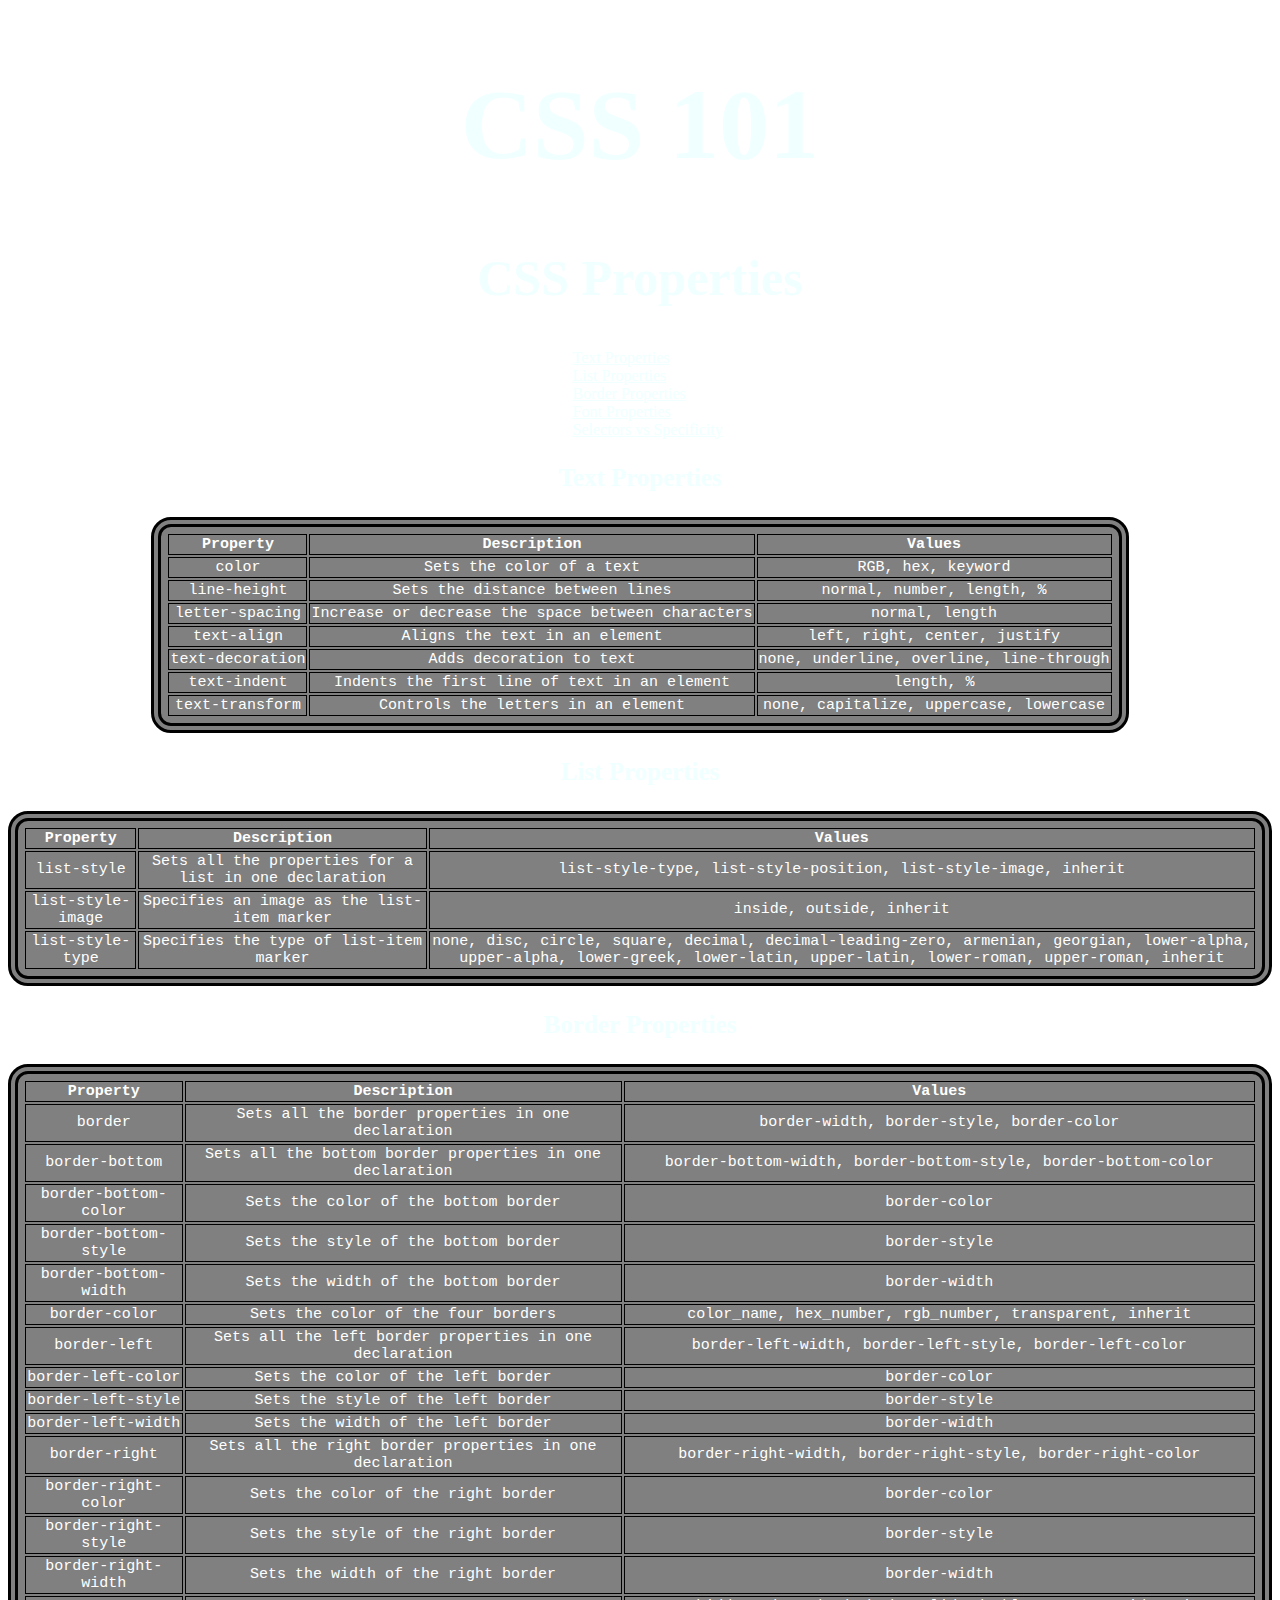
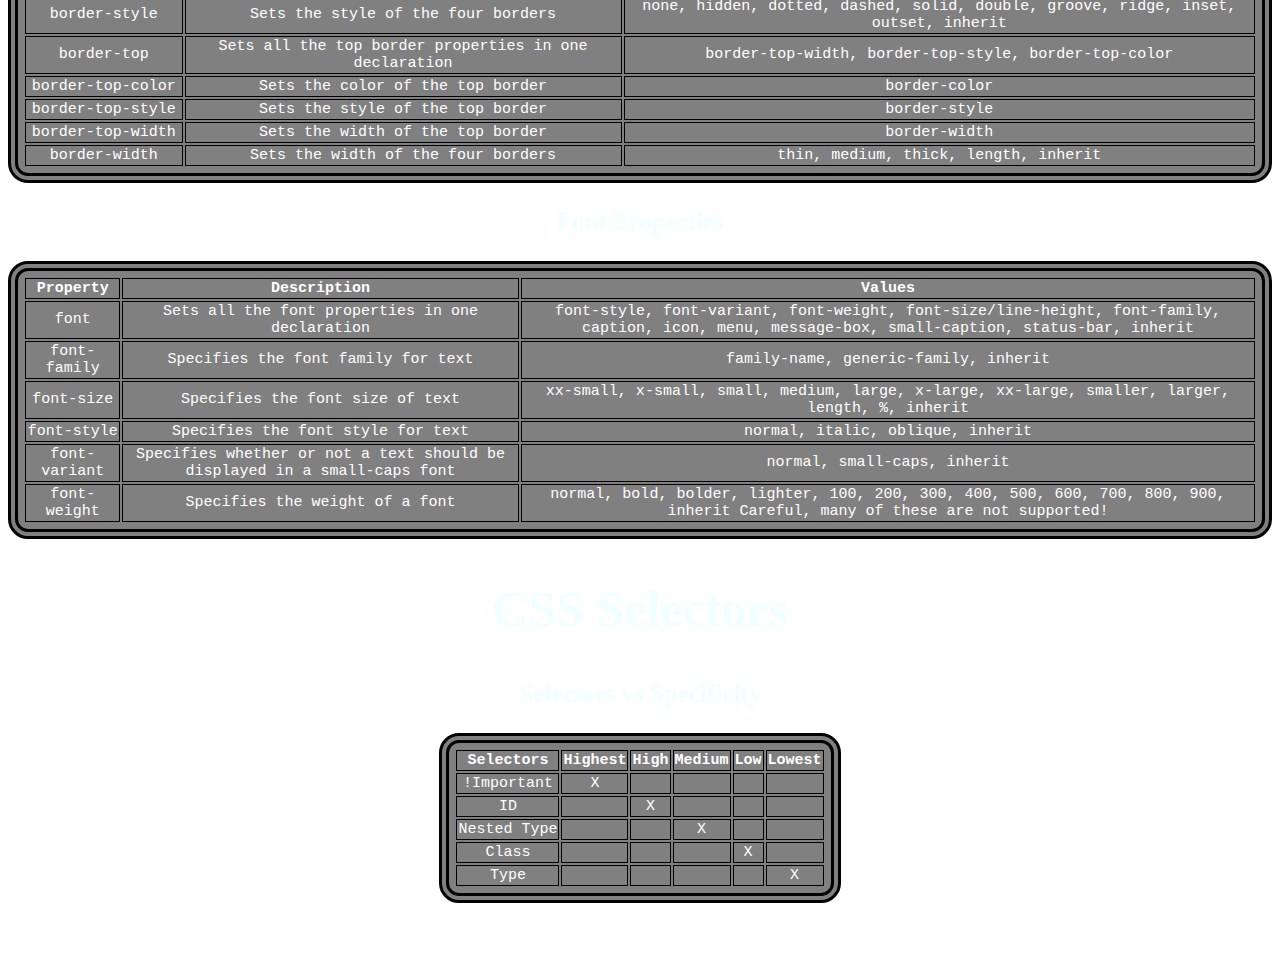
<file: html-css-cheatsheet-starting/index.html>
<!DOCTYPE html>
<html lang="en">
    <head>
        <meta charset="UTF-8">
        <meta name="viewport" content="width=device-width, initial-scale=1.0">
        <title>CSS Stylesheet</title>
        <link href="styles.css" type="text/css" rel="stylesheet"> 
    </head>
    <body>
        <h1>CSS 101</h1>
        <h2>CSS Properties</h2>
        
        <nav>
            <ul>
                <li><a href="#text">Text Properties</a></li>
                <li><a href="#list">List Properties</a></li>
                <li><a href="#border">Border Properties</a></li>
                <li><a href="#font">Font Properties</a></li>
                <li><a href="#selectors">Selectors vs Specificity</a></li>
            </ul>
        </nav>
        <!-- first table = Text Properties-->
        <div id="text">
            <h3>Text Properties</h3>
            <table>
                <thead>
                    <tr>
                        <th scope="col">Property</th>
                        <th scope="col">Description</th>
                        <th scope="col">Values</th>
                    </tr>
                </thead>
                <tbody>
                    <tr>
                        <td>color</td>
                        <td>Sets the color of a text</td>
                        <td>RGB, hex, keyword</td>
                    </tr>
                    <tr>
                        <td>line-height</td>
                        <td>Sets the distance between lines</td>
                        <td>normal, number, length, %</td>
                    </tr>
                    <tr>
                        <td>letter-spacing</td>
                        <td>Increase or decrease the space between characters</td>
                        <td>normal, length</td>
                    </tr>
                    <tr>
                        <td>text-align</td>
                        <td>Aligns the text in an element</td>
                        <td>left, right, center, justify</td>
                    </tr>
                    <tr>
                        <td>text-decoration</td>
                        <td>Adds decoration to text</td>
                        <td>none, underline, overline, line-through</td>
                    </tr>
                    <tr>
                        <td>text-indent</td>
                        <td>Indents the first line of text in an element</td>
                        <td>length, %</td>
                    </tr>
                    <tr>
                        <td>text-transform</td>
                        <td>Controls the letters in an element</td>
                        <td>none, capitalize, uppercase, lowercase</td>
                    </tr>
                </tbody>
            </table>
        </div>

        <!--Second table = List Properties-->
        <div id="list">
            <h3>List Properties</h3>

            <table>
                <thead>
                    <tr>
                        <th scope="col">Property</th>
                        <th scope="col">Description</th>
                        <th scope="col">Values</th>
                    </tr>
                </thead>
                <tbody>
                    <tr>
                        <td>list-style</td>
                        <td>Sets all the properties for a list in one declaration</td>
                        <td>list-style-type, list-style-position, list-style-image, inherit</td>
                    </tr>
                    <tr>
                        <td>list-style-image</td>
                        <td>Specifies an image as the list-item marker</td>
                        <td>inside, outside, inherit</td>
                    </tr>
                    <tr>
                        <td>list-style-type</td>
                        <td>Specifies the type of list-item marker</td>
                        <td>none, disc, circle, square, decimal, decimal-leading-zero,
                            armenian, georgian, lower-alpha, upper-alpha, lower-greek,
                            lower-latin, upper-latin, lower-roman, upper-roman, inherit</td>
                    </tr>
                </tbody>
            </table>
        </div>

        <!--Third table = Border Properties-->
        <div id="border">
            <h3>Border Properties</h3>

            <table>
                <thead>
                    <tr>
                        <th scope="col">Property</th>
                        <th scope="col">Description</th>
                        <th scope="col">Values</th>
                    </tr>
                </thead>
                <tbody>
                    <tr>
                        <td>border</td>
                        <td>Sets all the border properties in one declaration</td>
                        <td>border-width, border-style, border-color</td>
                    </tr>
                    <tr>
                        <td>border-bottom</td>
                        <td>Sets all the bottom border properties in one declaration</td>
                        <td>border-bottom-width, border-bottom-style, border-bottom-color</td>
                    </tr>
                    <tr>
                        <td>border-bottom-color</td>
                        <td>Sets the color of the bottom border</td>
                        <td>border-color</td>
                    </tr>
                    <tr>
                        <td>border-bottom-style</td>
                        <td>Sets the style of the bottom border</td>
                        <td>border-style</td>
                    </tr>
                    <tr>
                        <td>border-bottom-width</td>
                        <td>Sets the width of the bottom border</td>
                        <td>border-width</td>
                    </tr>
                    <tr>
                        <td>border-color</td>
                        <td>Sets the color of the four borders</td>
                        <td>color_name, hex_number, rgb_number, transparent, inherit</td>
                    </tr>
                    <tr>
                        <td>border-left</td>
                        <td>Sets all the left border properties in one declaration</td>
                        <td>border-left-width, border-left-style, border-left-color</td>
                    </tr>
                    <tr>
                        <td>border-left-color</td>
                        <td>Sets the color of the left border</td>
                        <td>border-color</td>
                    </tr>
                    <tr>
                        <td>border-left-style</td>
                        <td>Sets the style of the left border</td>
                        <td>border-style</td>
                    </tr>
                    <tr>
                        <td>border-left-width</td>
                        <td>Sets the width of the left border</td>
                        <td>border-width</td>
                    </tr>
                    <tr>
                        <td>border-right</td>
                        <td>Sets all the right border properties in one declaration</td>
                        <td>border-right-width, border-right-style, border-right-color</td>
                    </tr>
                    <tr>
                        <td>border-right-color</td>
                        <td>Sets the color of the right border</td>
                        <td>border-color</td>
                    </tr>
                    <tr>
                        <td>border-right-style</td>
                        <td>Sets the style of the right border</td>
                        <td>border-style</td>
                    </tr>
                    <tr>
                        <td>border-right-width</td>
                        <td>Sets the width of the right border</td>
                        <td>border-width</td>
                    </tr>
                    <tr>
                        <td>border-style</td>
                        <td>Sets the style of the four borders</td>
                        <td>none, hidden, dotted, dashed, solid, double, groove, ridge, inset, outset, inherit</td>
                    </tr>
                    <tr>
                        <td>border-top</td>
                        <td>Sets all the top border properties in one declaration</td>
                        <td>border-top-width, border-top-style, border-top-color</td>
                    </tr>
                    <tr>
                        <td>border-top-color</td>
                        <td>Sets the color of the top border</td>
                        <td>border-color</td>
                    </tr>
                    <tr>
                        <td>border-top-style</td>
                        <td>Sets the style of the top border</td>
                        <td>border-style</td>
                    </tr>
                    <tr>
                        <td>border-top-width</td>
                        <td>Sets the width of the top border</td>
                        <td>border-width</td>
                    </tr>
                    <tr>
                        <td>border-width</td>
                        <td>Sets the width of the four borders</td>
                        <td>thin, medium, thick, length, inherit</td>
                    </tr>
                </tbody>
            </table>
        </div>

        <!--Fourth table = -->
        <div id="font">
            <h3>Font Properties</h3>

            <table>
                <thead>
                    <tr>
                        <th scope="col">Property</th>
                        <th scope="col">Description</th>
                        <th scope="col">Values</th>

                    </tr>
                </thead>
                <tbody>
                    <tr>
                        <td>font</td>
                        <td>Sets all the font properties in one declaration</td>
                        <td>font-style, font-variant, font-weight, font-size/line-height, font-family, caption, icon, menu, message-box, small-caption, status-bar, inherit</td>
                    </tr>
                    <tr>
                        <td>font-family</td>
                        <td>Specifies the font family for text</td>
                        <td>family-name, generic-family, inherit</td>
                    </tr>
                    <tr>
                        <td>font-size</td>
                        <td>Specifies the font size of text</td>
                        <td>xx-small, x-small, small, medium, large, x-large, xx-large, smaller, larger, length, %, inherit</td>
                    </tr>
                    <tr>
                        <td>font-style</td>
                        <td>Specifies the font style for text</td>
                        <td>normal, italic, oblique, inherit</td>
                    </tr>
                    <tr>
                        <td>font-variant</td>
                        <td>Specifies whether or not a text should be displayed in a small-caps font</td>
                        <td>normal, small-caps, inherit</td>
                    </tr>
                    <tr>
                        <td>font-weight</td>
                        <td>Specifies the weight of a font</td>
                        <td>normal, bold, bolder, lighter,
                            100, 200, 300, 400, 500, 600, 700, 800, 900, inherit
                            Careful, many of these are not supported!</td>
                    </tr>
                </tbody>
            </table>
        </div>

        <!--Fifth table = Specificity-->
        <div id="selectors">
            <h2>CSS Selectors</h2>

            <h3>Selectors vs Specificity</h3>
            <table>
                <thead>
                    <tr>
                        <th scope="col">Selectors</th>
                        <th scope="col">Highest</th>
                        <th scope="col">High</th>
                        <th scope="col">Medium</th>
                        <th scope="col">Low</th>
                        <th scope="col">Lowest</th>
                    </tr>
                </thead>
                <tbody>
                    <tr>
                        <td>!Important</td>
                        <td>X</td>
                        <td></td>
                        <td></td>
                        <td></td>
                        <td></td>
                    </tr>
                    <tr>
                        <td>ID</td>
                        <td></td>
                        <td>X</td>
                        <td></td>
                        <td></td>
                        <td></td>
                    </tr>
                    <tr>
                        <td>Nested Type</td>
                        <td></td>
                        <td></td>
                        <td>X</td>
                        <td></td>
                        <td></td>
                    </tr>
                    <tr>
                        <td>Class</td>
                        <td></td>
                        <td></td>
                        <td></td>
                        <td>X</td>
                        <td></td>

                    </tr>
                    <tr>
                        <td>Type</td>
                        <td></td>
                        <td></td>
                        <td></td>
                        <td></td>
                        <td>X</td>

                    </tr>
                </tbody>
            </table>
        </div>
    </body>
</html>
</file>
<file: html-css-cheatsheet-starting/styles.css>
body {
    background-image: url(https://images.unsplash.com/photo-1515879218367-8466d910aaa4?ixlib=rb-1.2.1&ixid=eyJhcHBfaWQiOjEyMDd9&w=1000&q=80);
    background-size: 1400px;
}


h1, h2, h3 {
    text-align: center;
    color: azure;
}


table, th, td {
    border: 1px solid black;
    font-family: monospace;
    text-align: center;
    font-size: 15px;
  }

table {
    background-color:grey;
    margin-left: auto;
    margin-right: auto;
    border: 10px double black;
    border-radius: 20px;
    color: white;
    padding: 5px;
}

h1 {
    font-size: 100px;
}

h2 {
    font-size: 50px;
}

h3 {
    font-size: 25px;
}
ul, li, a{
    color:azure;
    /*list-style-position: inside;*/
    /*background-color: black;*/
    width: 175px;
    margin: 0 auto;
  }

  li {
      display: inline-block;
      
  }
</file>
